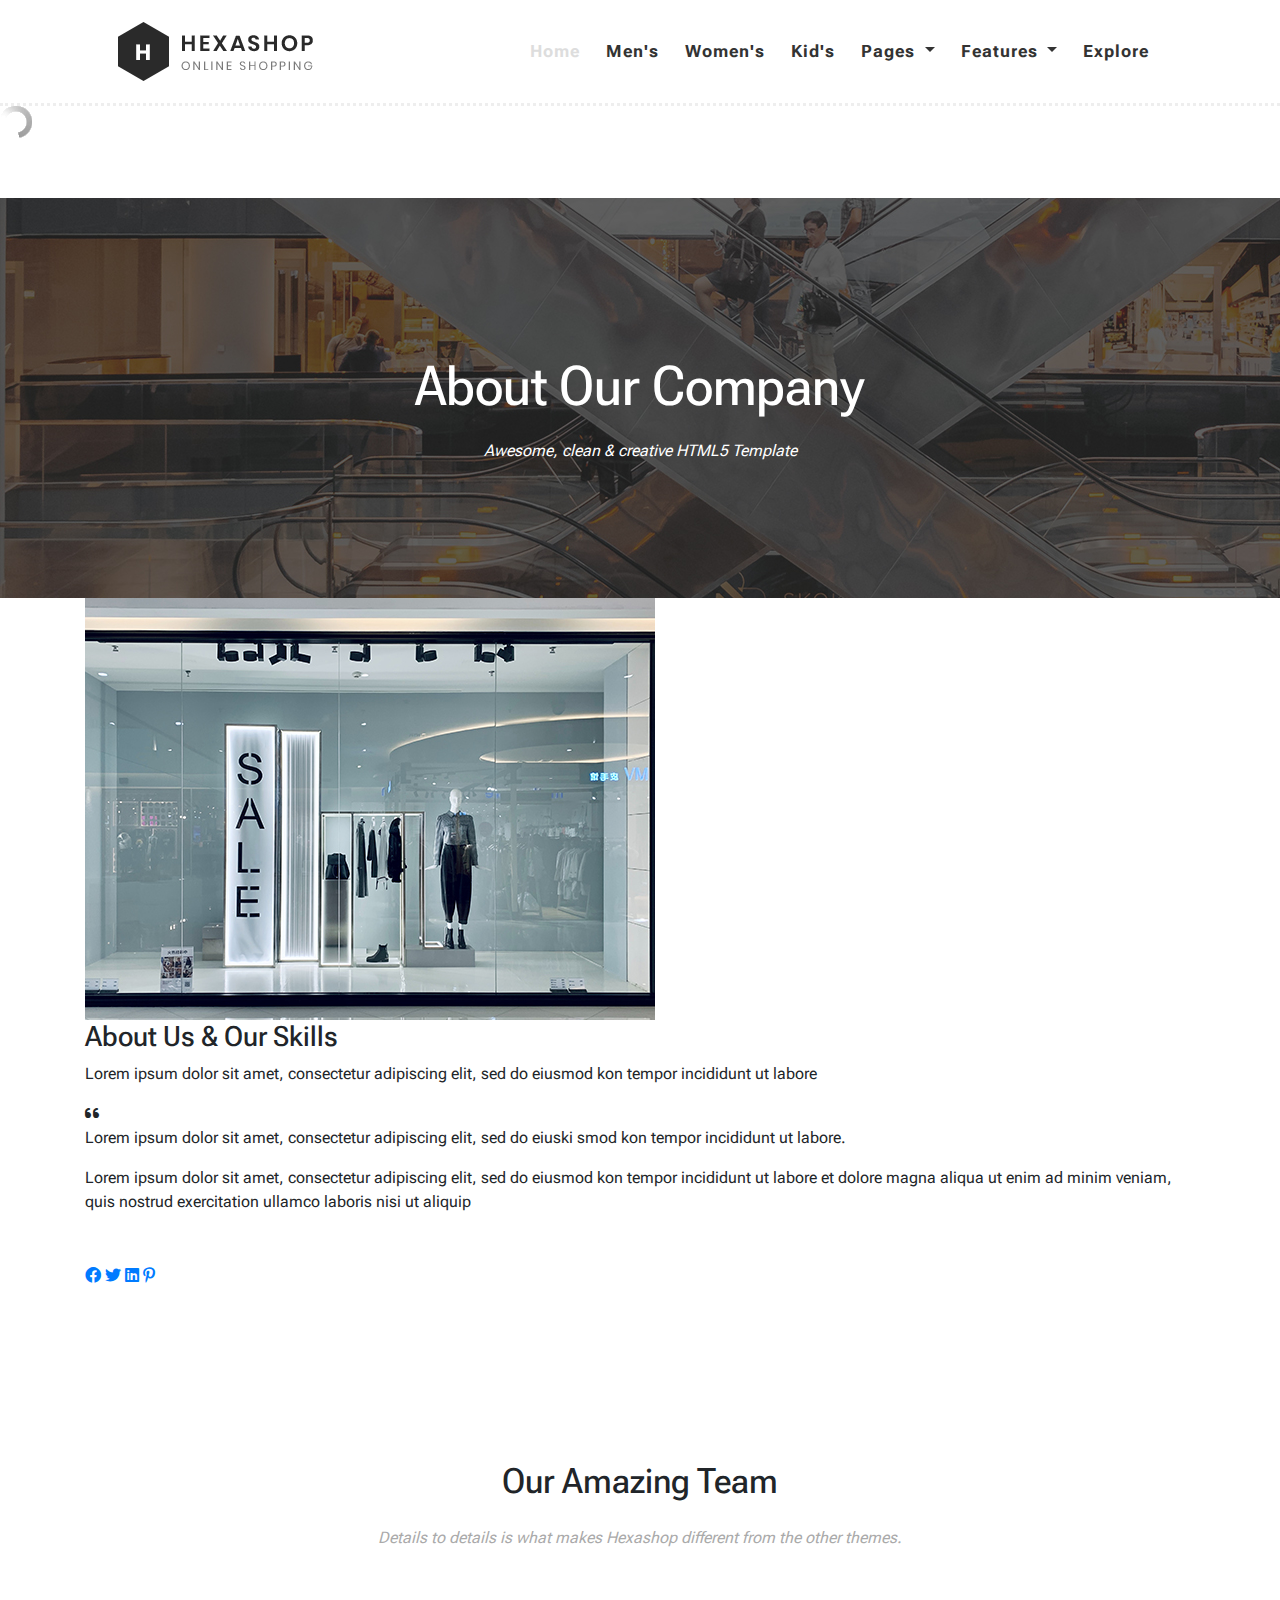
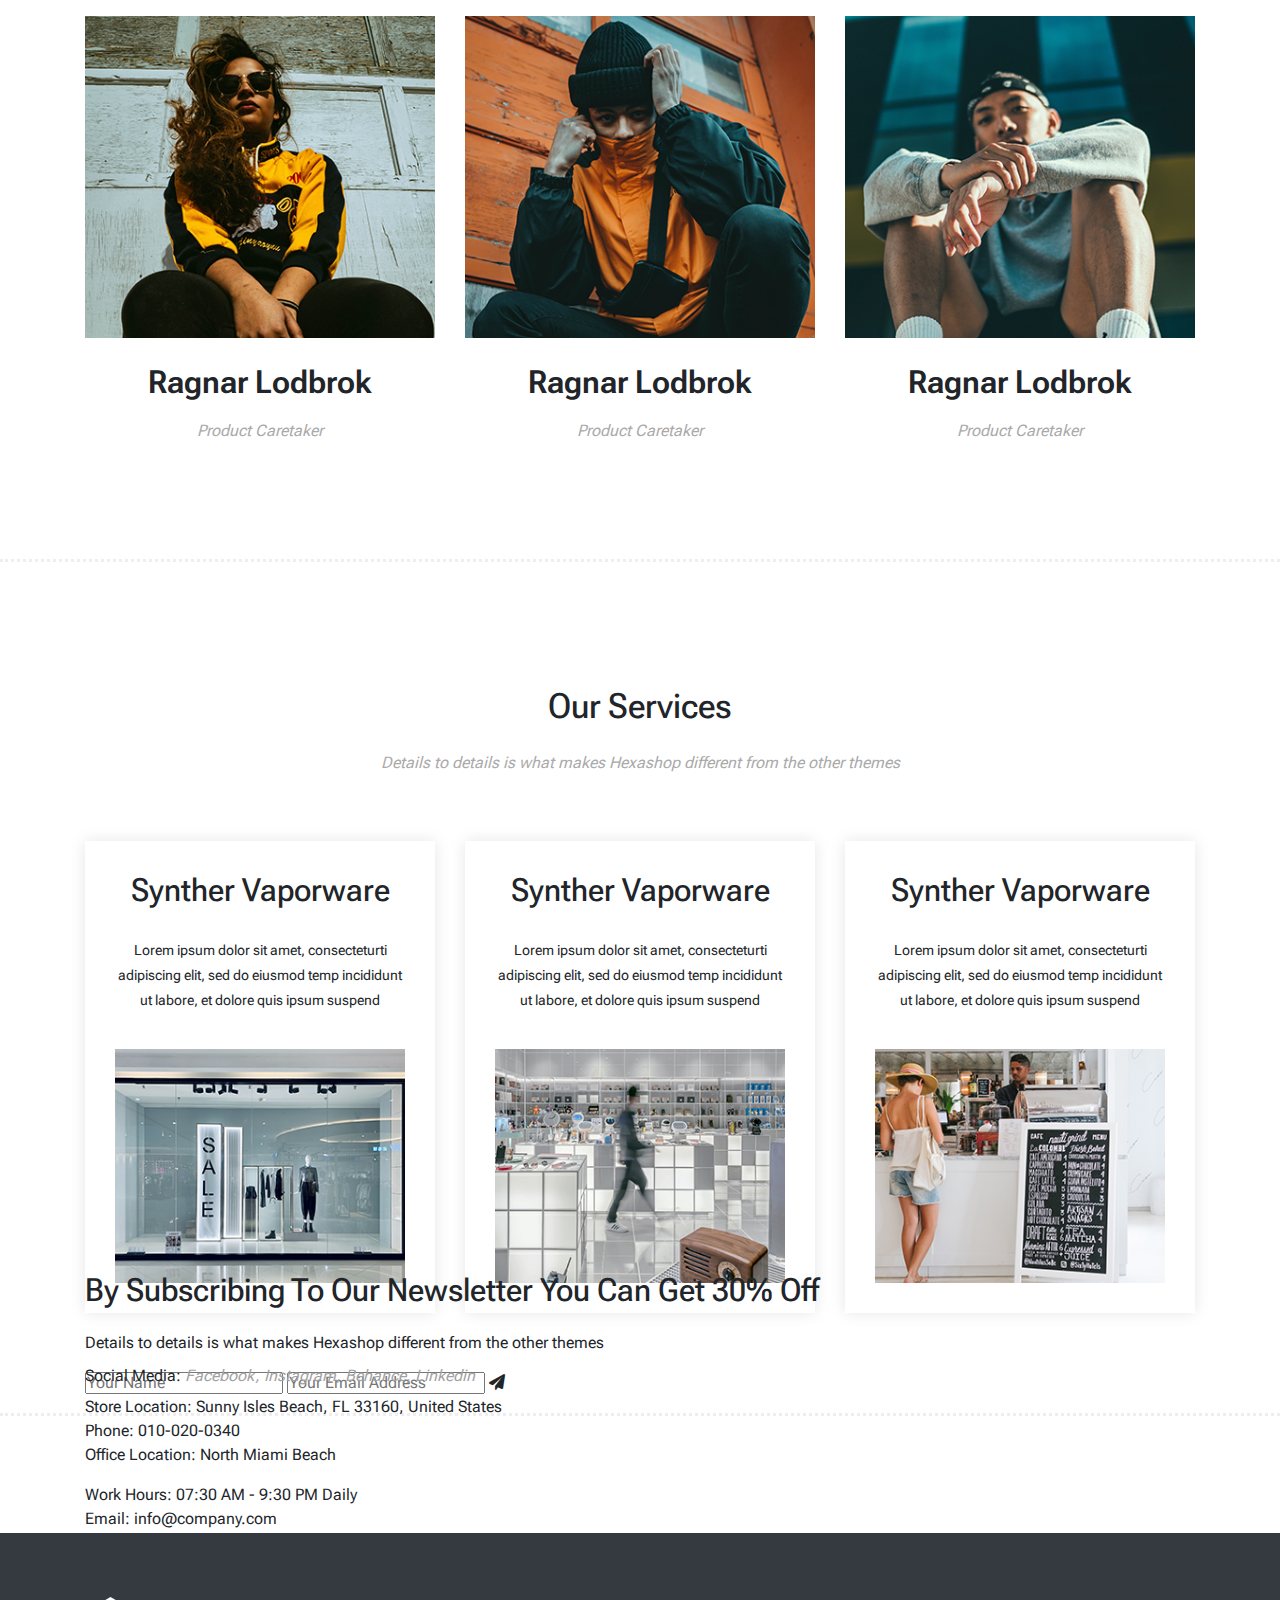
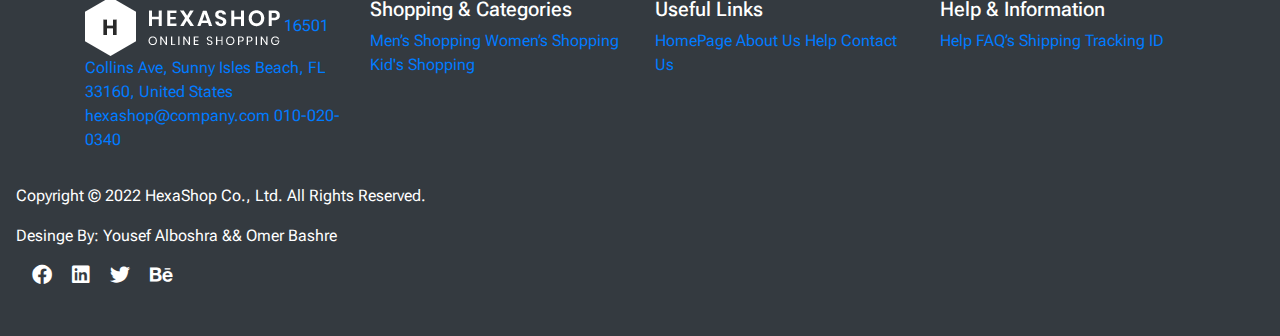
<file: about.html>
<!DOCTYPE html>
<html lang="en">
<head>
    <meta charset="UTF-8">
    <meta http-equiv="X-UA-Compatible" content="IE=edge">
    <meta name="viewport" content="width=device-width, initial-scale=1.0">
    <title>Hexashope-About Page</title>
    <link rel="stylesheet" type="text/css" href="css/font-awesome.min.css">
    <link rel="stylesheet" type="text/css" href="css/bootstrap.css">
    <link rel="stylesheet" type="text/css" href="css/index.css">
    <link rel="stylesheet" href="css/all.min.css">
    <link rel="stylesheet" href="css/Normalize.css">
    <link rel="stylesheet" href="css/about.css"> 
    <link rel="preconnect" href="https://fonts.googleapis.com">
    <link rel="preconnect" href="https://fonts.gstatic.com" crossorigin>
    <link href="https://fonts.googleapis.com/css2?family=Roboto+Flex:opsz,wght@8..144,100;8..144,200;8..144,300;8..144,400;8..144,500;8..144,600;8..144,700;8..144,800;8..144,900;8..144,1000&display=swap" rel="stylesheet">
    
</head>
<body>
    <!-- Start header page /  all code to header inside header.js file  -->

     <header></header>  

<!-- End header page /  please dont remove this header tag -->

  <!--  Start laoding page  -->
        <div class="ovrlayloading">
              <div class="loading-content">
                    <img src="images/loading.gif " alt=""/>
              </div>
        </div>
    <!--  End laoding page  -->
    
    <!-- start landding -->
    <div class="landding">
        <div class="text">
            <h1>About Our Company</h1>
            <p>Awesome, clean & creative HTML5 Template</p>
        </div>
    </div>
    <!-- end landding -->
    <!-- start about  -->
    <div class="about-us nav-down">
        <div class="container">
            <div class="image">
                <img src="images/about-left-image.jpg" alt="">
            </div>
            <div class="right">
                <h3>About Us & Our Skills</h3>
                <p class="one">Lorem ipsum dolor sit amet, consectetur adipiscing elit, sed do eiusmod kon tempor incididunt ut labore</p>
                <div class="quts">
                    <i class="fa fa-quote-left cot"></i>
                    <p class="two">Lorem ipsum dolor sit amet, consectetur adipiscing elit, sed do eiuski smod kon tempor incididunt ut labore.</p>
                </div>
                <p class="three">Lorem ipsum dolor sit amet, consectetur adipiscing elit, sed do eiusmod kon tempor incididunt ut labore et dolore magna aliqua ut enim ad minim veniam, quis nostrud exercitation ullamco laboris nisi ut aliquip</p>
                <div class="social">
                    <a href="#"><i class="fa-brands fa-facebook"></i></a>
                    <a href="#"><i class="fa-brands fa-twitter"></i></a>
                    <a href="#"><i class="fa-brands fa-linkedin"></i></a>
                    <a href="#"><i class="fa-brands fa-pinterest-p"></i></a>
                </div>
            </div>
        </div>
    </div>
    <!-- end about  -->
    <!-- satrt team  -->
    <div class="team">
        <h1 class="main-heading">Our Amazing Team</h1>
        <p>Details to details is what makes Hexashop different from the other themes.</p>
        <div class="container">
            <div class="boxes">
                <div class="box">
                    <div class="image">
                        <img src="images/team-member-01.jpg" alt="">
                        <div class="social">
                            <a href="#"><i class="fa-brands fa-facebook"></i></a>
                            <a href="#"><i class="fa-brands fa-twitter"></i></a>
                            <a href="#"><i class="fa-brands fa-linkedin"></i></a>
                            <a href="#"><i class="fa-brands fa-pinterest-p"></i></a>
                        </div>
                    </div>
                    <h2>Ragnar Lodbrok</h2>
                    <p>Product Caretaker</p>
                </div>
                <div class="box">
                    <div class="image">
                        <img src="images/team-member-02.jpg" alt="">
                        <div class="social">
                            <a href="#"><i class="fa-brands fa-facebook"></i></a>
                            <a href="#"><i class="fa-brands fa-twitter"></i></a>
                            <a href="#"><i class="fa-brands fa-linkedin"></i></a>
                            <a href="#"><i class="fa-brands fa-pinterest-p"></i></a>
                        </div>
                    </div>
                    <h2>Ragnar Lodbrok</h2>
                    <p>Product Caretaker</p>
                </div>
                <div class="box">
                    <div class="image">
                        <img src="images/team-member-03.jpg" alt="">
                        <div class="social">
                            <a href="#"><i class="fa-brands fa-facebook"></i></a>
                            <a href="#"><i class="fa-brands fa-twitter"></i></a>
                            <a href="#"><i class="fa-brands fa-linkedin"></i></a>
                            <a href="#"><i class="fa-brands fa-pinterest-p"></i></a>
                        </div>
                    </div>
                    <h2>Ragnar Lodbrok</h2>
                    <p>Product Caretaker</p>
                </div>
            </div>
        </div>
    </div>
    <!-- end team  -->
    <!-- start services -->
    <div class="services">
        <h1 class="main-heading">Our Services</h1>
        <p>Details to details is what makes Hexashop different from the other themes</p>
        <div class="container">
            <div class="boxes">
                <div class="box">
                    <h2>Synther Vaporware</h2>
                    <p>Lorem ipsum dolor sit amet, consecteturti adipiscing elit, sed do eiusmod temp incididunt ut labore, et dolore quis ipsum suspend</p>
                    <img src="images/service-01.jpg" alt="">
                </div>
                <div class="box">
                    <h2>Synther Vaporware</h2>
                    <p>Lorem ipsum dolor sit amet, consecteturti adipiscing elit, sed do eiusmod temp incididunt ut labore, et dolore quis ipsum suspend</p>
                    <img src="images/service-02.jpg" alt="">
                </div>
                <div class="box">
                    <h2>Synther Vaporware</h2>
                    <p>Lorem ipsum dolor sit amet, consecteturti adipiscing elit, sed do eiusmod temp incididunt ut labore, et dolore quis ipsum suspend</p>
                    <img src="images/service-03.jpg" alt="">
                </div>
            </div>
        </div>
    </div>
    <!-- end services -->
    <!-- start contact  -->
    <div class="contact-us">
        <div class="container">
            <div class="left">
                <h1>By Subscribing To Our Newsletter You Can Get 30% Off</h1>
                <p>Details to details is what makes Hexashop different from the other themes</p>
                <div class="form">
                    <input type="text" placeholder="Your Name">
                    <input type="email" placeholder="Your Email Address">
                    <span><i class="fa fa-paper-plane"></i></span>
                </div>
            </div>
            <div class="right">
                <ul>
                    <li>Store Location: <span>Sunny Isles Beach, FL 33160, United States</span></li>
                    <li>Phone: <span>010-020-0340</span></li>
                    <li>Office Location: <span>North Miami Beach</span></li>
                </ul>
                <ul>
                    <li>Work Hours: <span>07:30 AM - 9:30 PM Daily</span></li>
                    <li>Email: <span>info@company.com</span></li>
                    <li class="social">Social Media: <span>Facebook, Instagram, Behance, Linkedin</span></li>
                </ul>
            </div>
        </div>
    </div>
    <!-- end contact  -->

    <!--  Start Footer Section  -->
  <footer class="bg-dark w-100 py-5 text-left text-white">
        
  </footer>
  <!--  End Footer Section  -->
</body>
<script type="text/javascript" src="js/jquery-3.6.0.min.js"></script>
<script type="text/javascript" src="js/header.js"></script>
<script type="text/javascript" src="js/footer.js"></script>
<script type="text/javascript" src="js/index.js"></script>
</html>
</file>
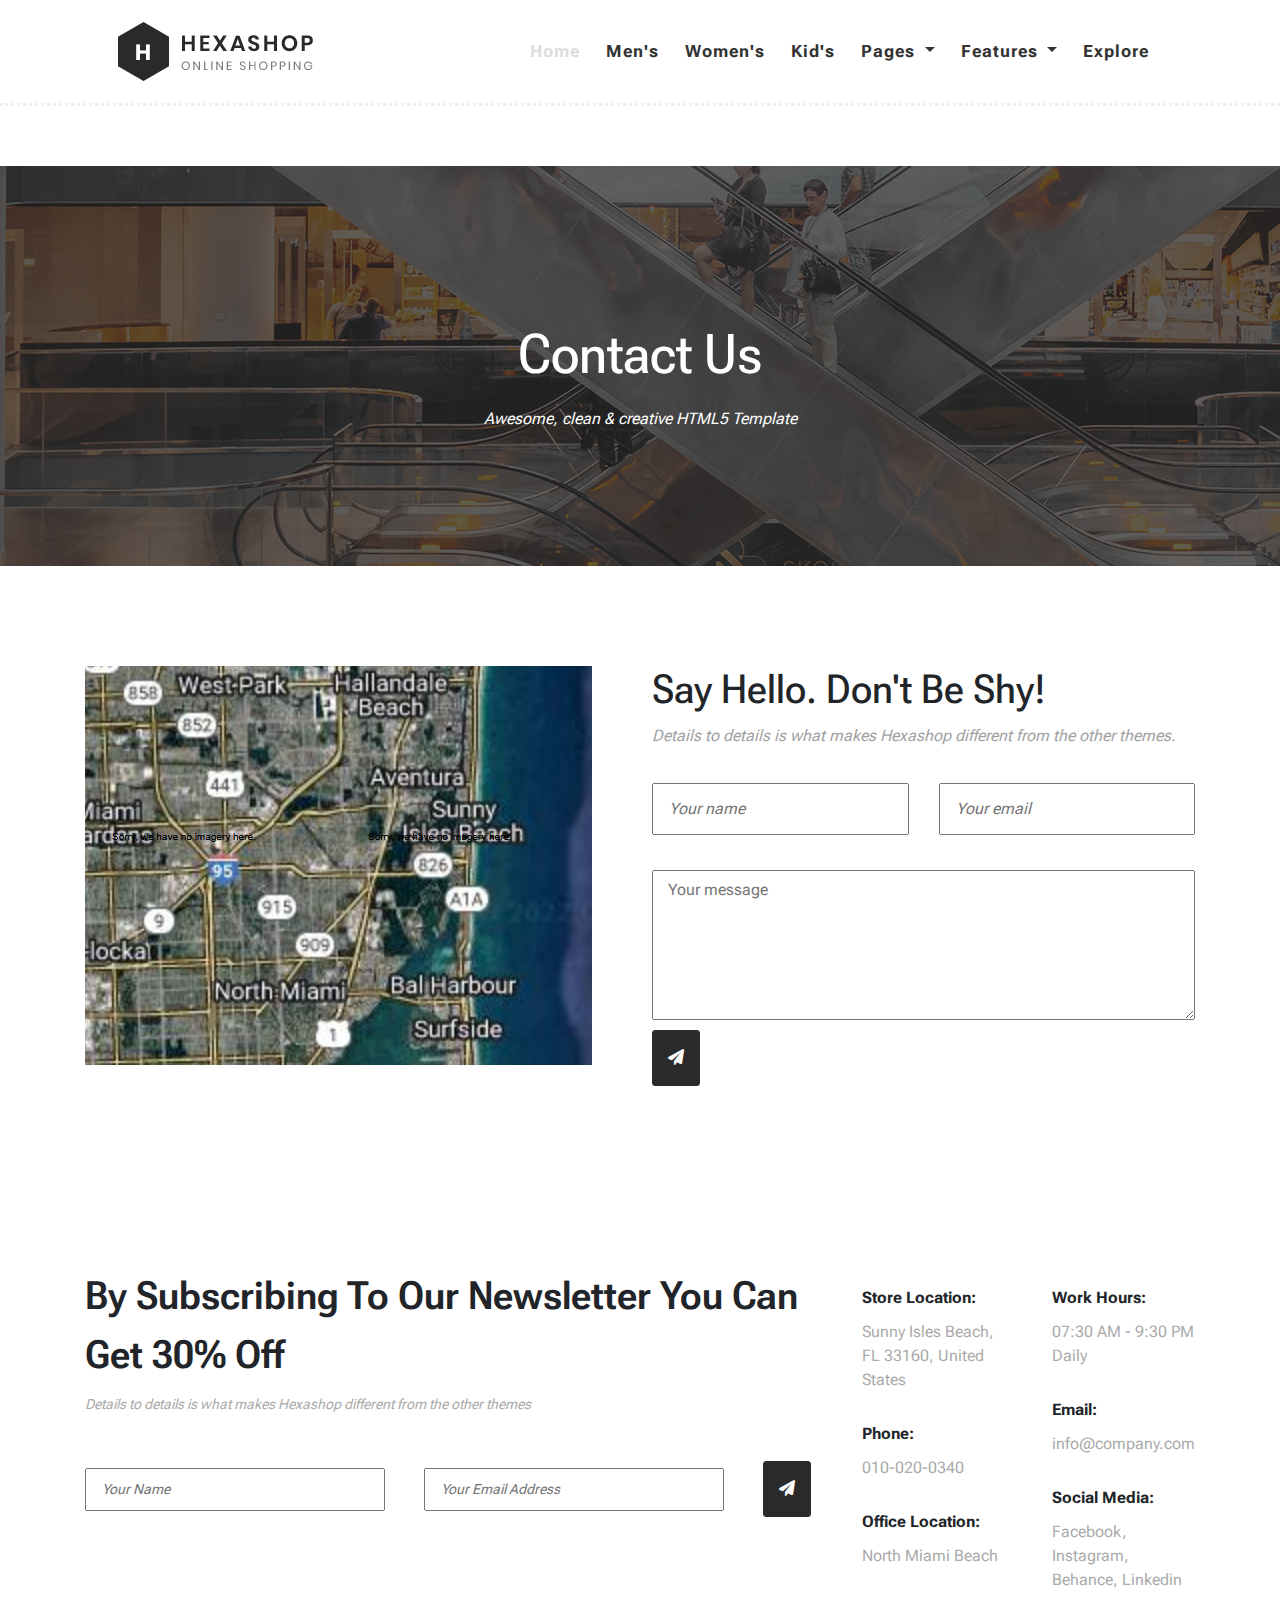
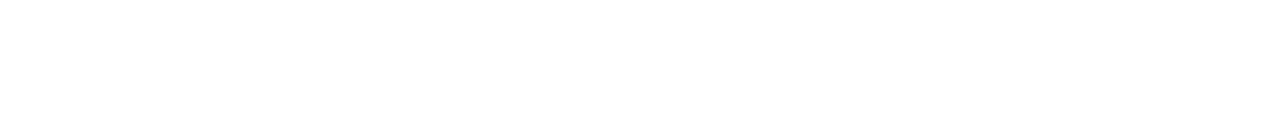
<file: contact.html>
<!DOCTYPE html>
<html lang="en">
<head>
    <meta charset="UTF-8">
    <meta http-equiv="X-UA-Compatible" content="IE=edge">
    <meta name="viewport" content="width=device-width, initial-scale=1.0">
    <title>Hexashope-Contact Page</title>
    <link rel="stylesheet" type="text/css" href="css/font-awesome.min.css">
    <link rel="stylesheet" type="text/css" href="css/bootstrap.css">
    <link rel="stylesheet" type="text/css" href="css/index.css">
    <link rel="stylesheet" href="css/all.min.css">
    <link rel="stylesheet" href="css/Normalize.css">
    <link rel="stylesheet" href="css/contact.css">
    <link rel="preconnect" href="https://fonts.googleapis.com">
    <link rel="preconnect" href="https://fonts.gstatic.com" crossorigin>
    <link href="https://fonts.googleapis.com/css2?family=Roboto+Flex:opsz,wght@8..144,100;8..144,200;8..144,300;8..144,400;8..144,500;8..144,600;8..144,700;8..144,800;8..144,900;8..144,1000&display=swap" rel="stylesheet">
</head>
<body>

<!-- Start header page /  all code to header inside header.js file 	-->

	 <header></header>  

<!-- End header page /  please dont remove this header tag -->

        <!-- start landding -->
        <div class="landding">
            <div class="text">
                <h1>Contact Us</h1>
                <p>Awesome, clean & creative HTML5 Template</p>
            </div>
        </div>
        <!-- end landding -->
        <!-- start infor -->
        <div class="infor">
            <div class="container">
                <div class="boxes">
                    <div class="left">
                        <img src="images/location.PNG" alt="">
                    </div>
                    <div class="right">
                        <div class="text">
                            <h1>Say Hello. Don't Be Shy!</h1>
                            <p>Details to details is what makes Hexashop different from the other themes.</p>
                        </div>
                        <div class="inputs">
                            <input type="text" placeholder="Your name">
                            <input type="email" placeholder="Your email">
                        </div>
                        <textarea placeholder="Your message"></textarea>
                        <span class="send"><i class="fa fa-paper-plane"></i></span>
                    </div>
                </div>
            </div>
        </div>
        <!-- end infor -->
        <!-- start contact  -->
    <div class="contact">
        <div class="container">
            <div class="left">
                <h1>By Subscribing To Our Newsletter You Can Get 30% Off</h1>
                <p>Details to details is what makes Hexashop different from the other themes</p>
                <div class="form">
                    <input type="text" placeholder="Your Name">
                    <input type="email" placeholder="Your Email Address">
                    <span><i class="fa fa-paper-plane"></i></span>
                </div>
            </div>
            <div class="right">
                <ul>
                    <li>Store Location: <span>Sunny Isles Beach, FL 33160, United States</span></li>
                    <li>Phone: <span>010-020-0340</span></li>
                    <li>Office Location: <span>North Miami Beach</span></li>
                </ul>
                <ul>
                    <li>Work Hours: <span>07:30 AM - 9:30 PM Daily</span></li>
                    <li>Email: <span>info@company.com</span></li>
                    <li>Social Media: <span>Facebook, Instagram, Behance, Linkedin</span></li>
                </ul>
            </div>
        </div>
    </div>
    <!-- end contact  -->
</body>
<script type="text/javascript" src="js/jquery-3.6.0.min.js"></script>
<script type="text/javascript" src="js/header.js"></script>
<script type="text/javascript" src="js/index.js"></script>
</html>
</file>
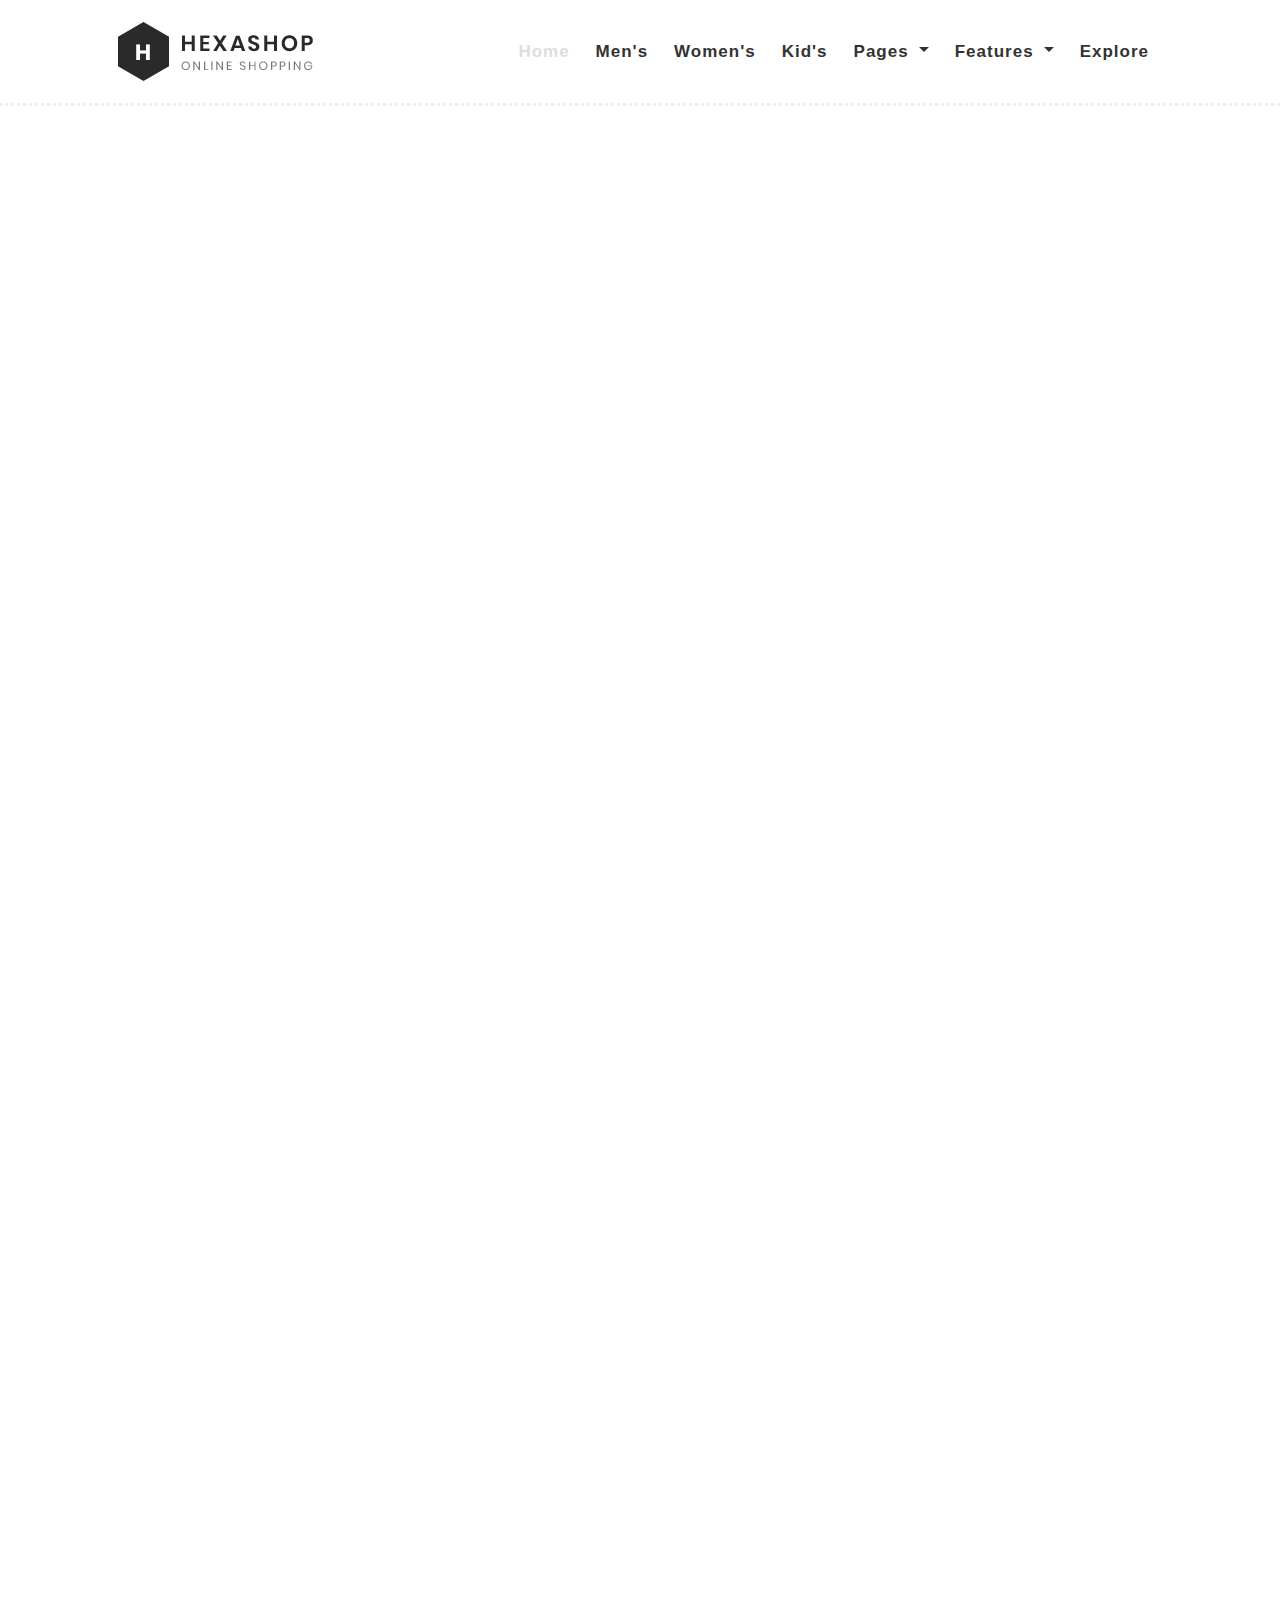
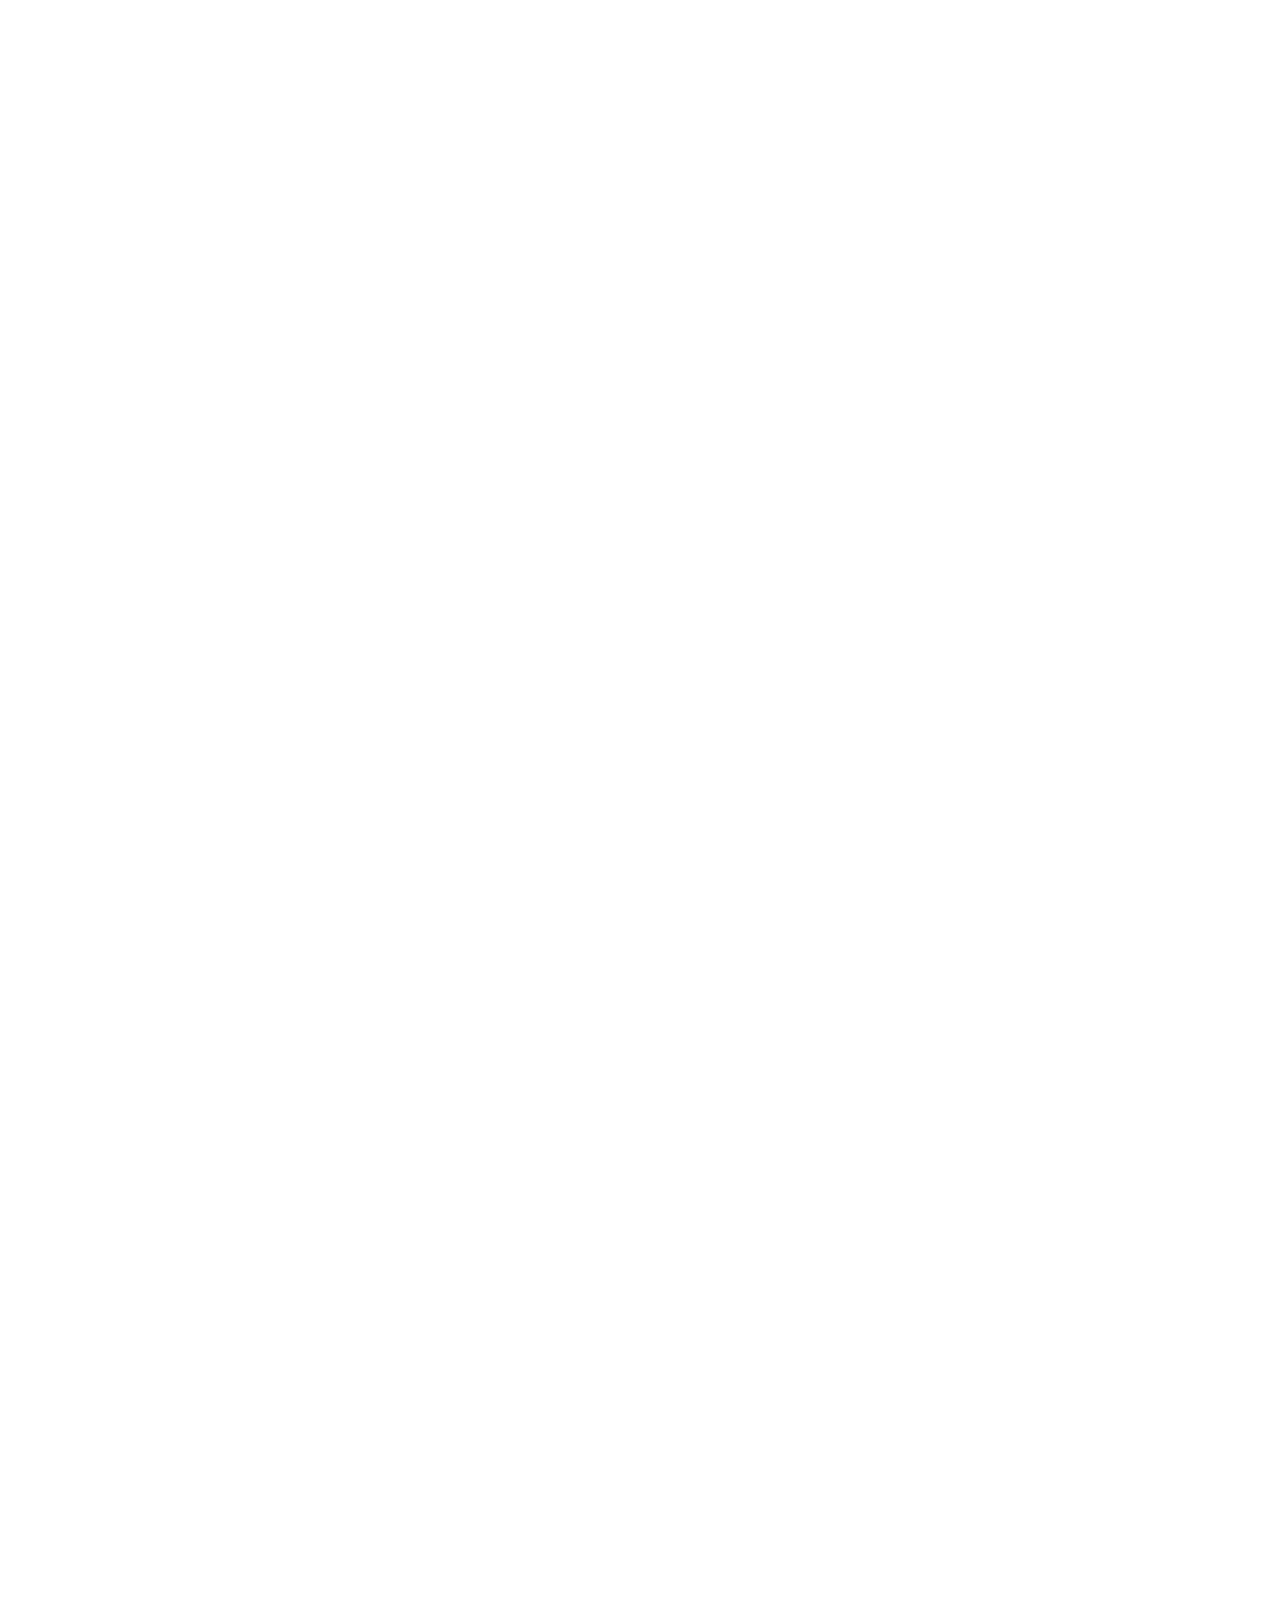
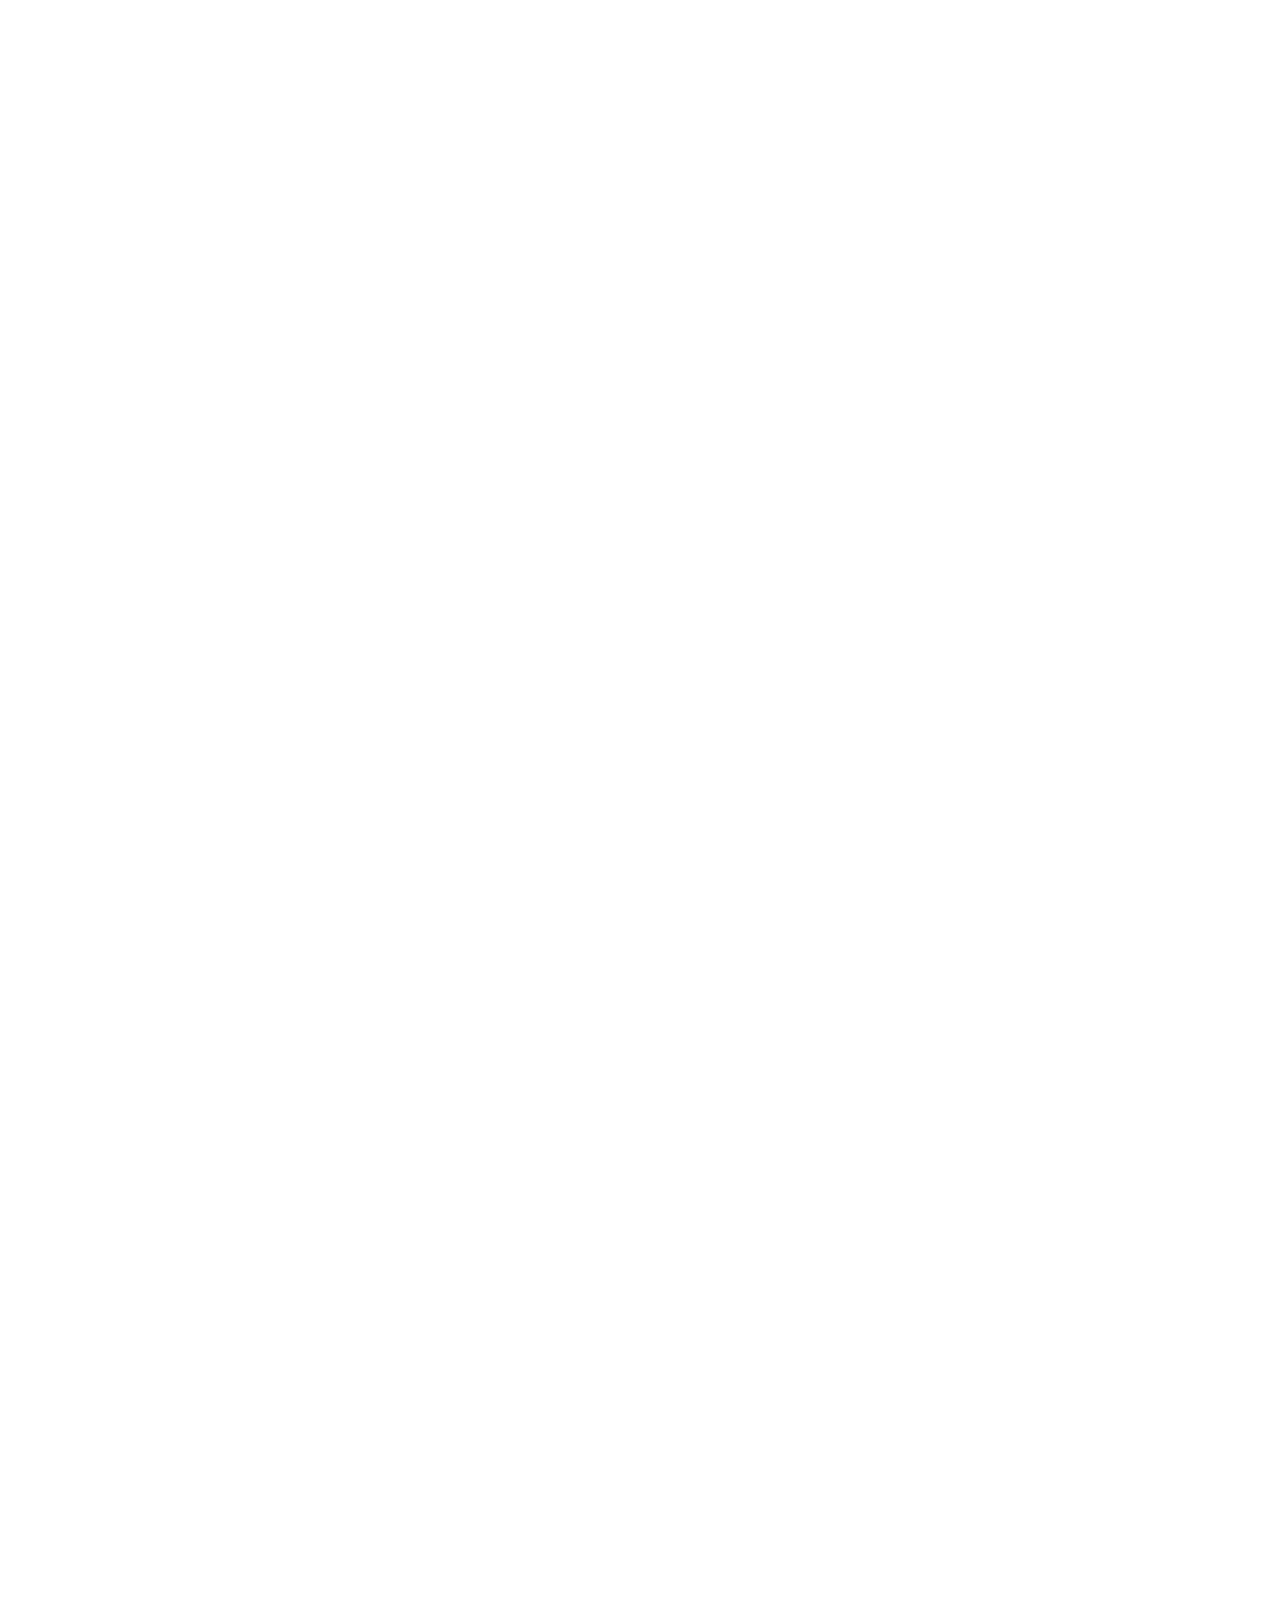
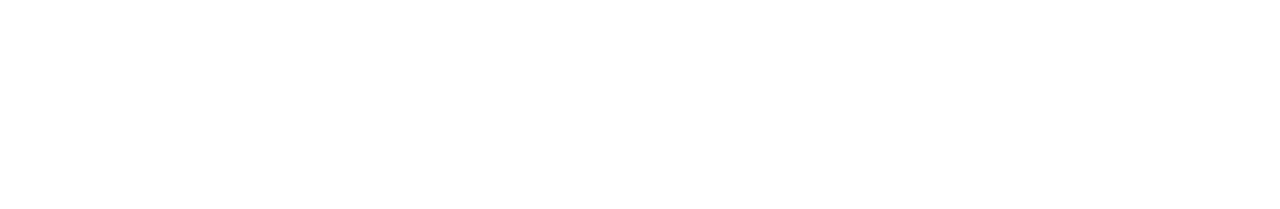
<file: products.html>
<!DOCTYPE html>
<html lang="en">
<head>
	    <meta charset="UTF-8">
	    <meta http-equiv="X-UA-Compatible" content="IE=edge">
	    <meta name="viewport" content="width=device-width, initial-scale=1.0">
	    <title>Hexashop E-commerce-Product page </title>
	    <link rel="stylesheet" type="text/css" href="css/index.css">
	    <link rel="stylesheet" type="text/css" href="css/font-awesome.min.css">
	    <link rel="stylesheet" type="text/css" href="css/bootstrap.css">
</head>
<body>
<!-- Start header page /  all code to header inside header.js file 	-->
	 <header></header>  
 <!-- End 	header page /  please dont remove the header tag -->

</body>
<script type="text/javascript" src="js/jquery-3.6.0.min.js"></script>
<script type="text/javascript" src="js/header.js"></script>
<script type="text/javascript" src="js/index.js"></script>
</html>
</file>
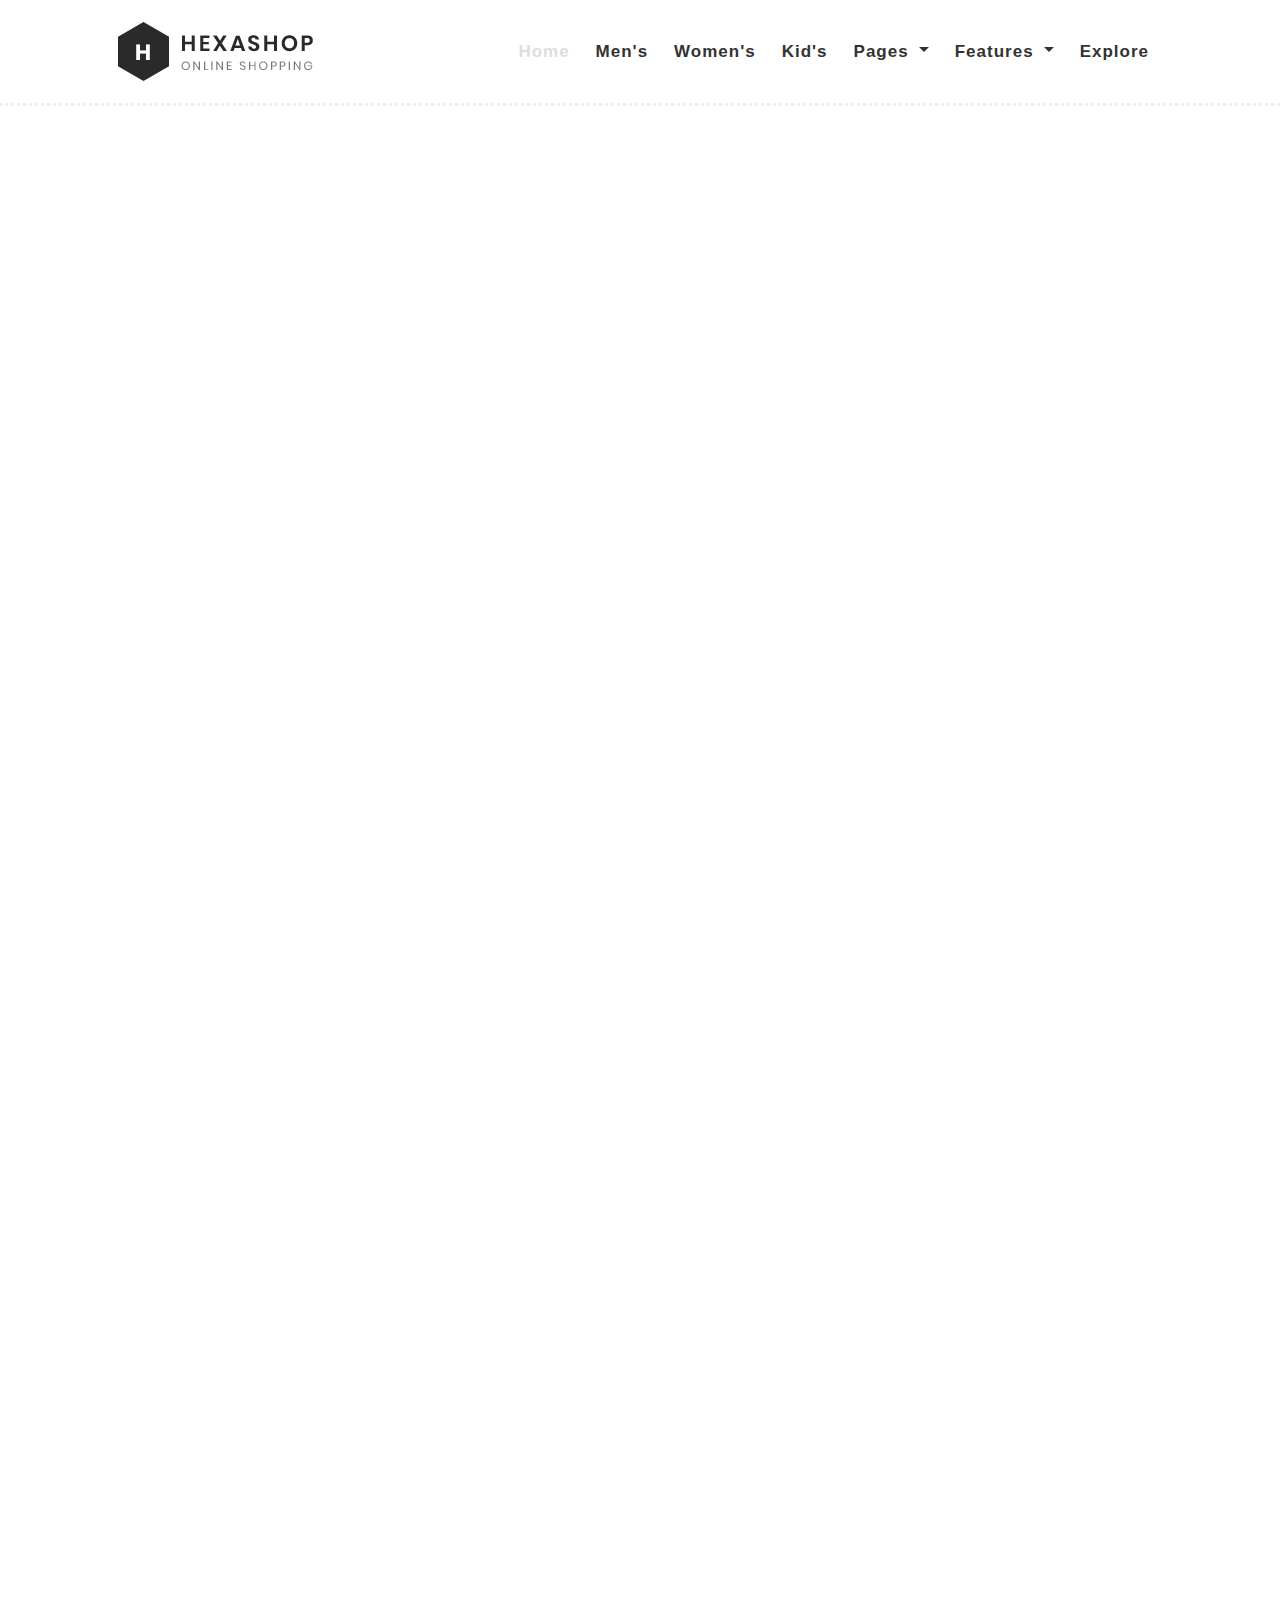
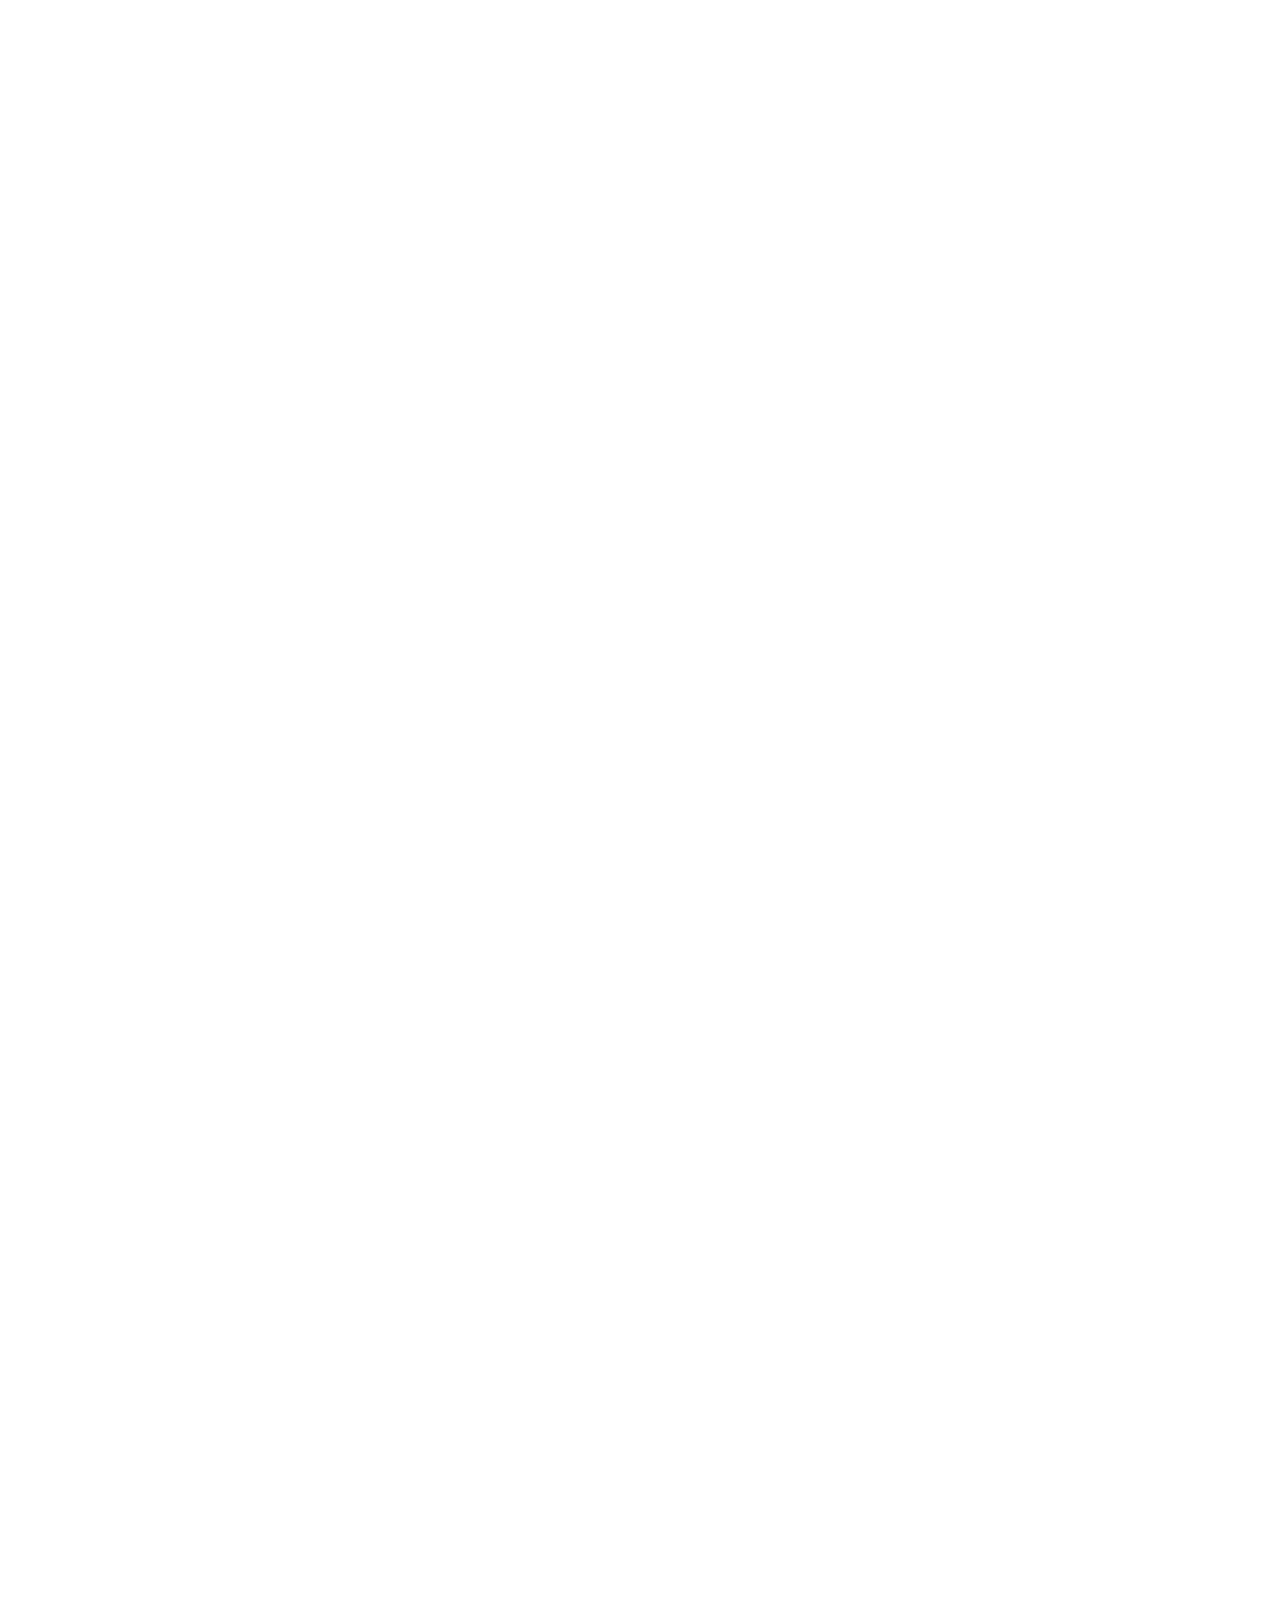
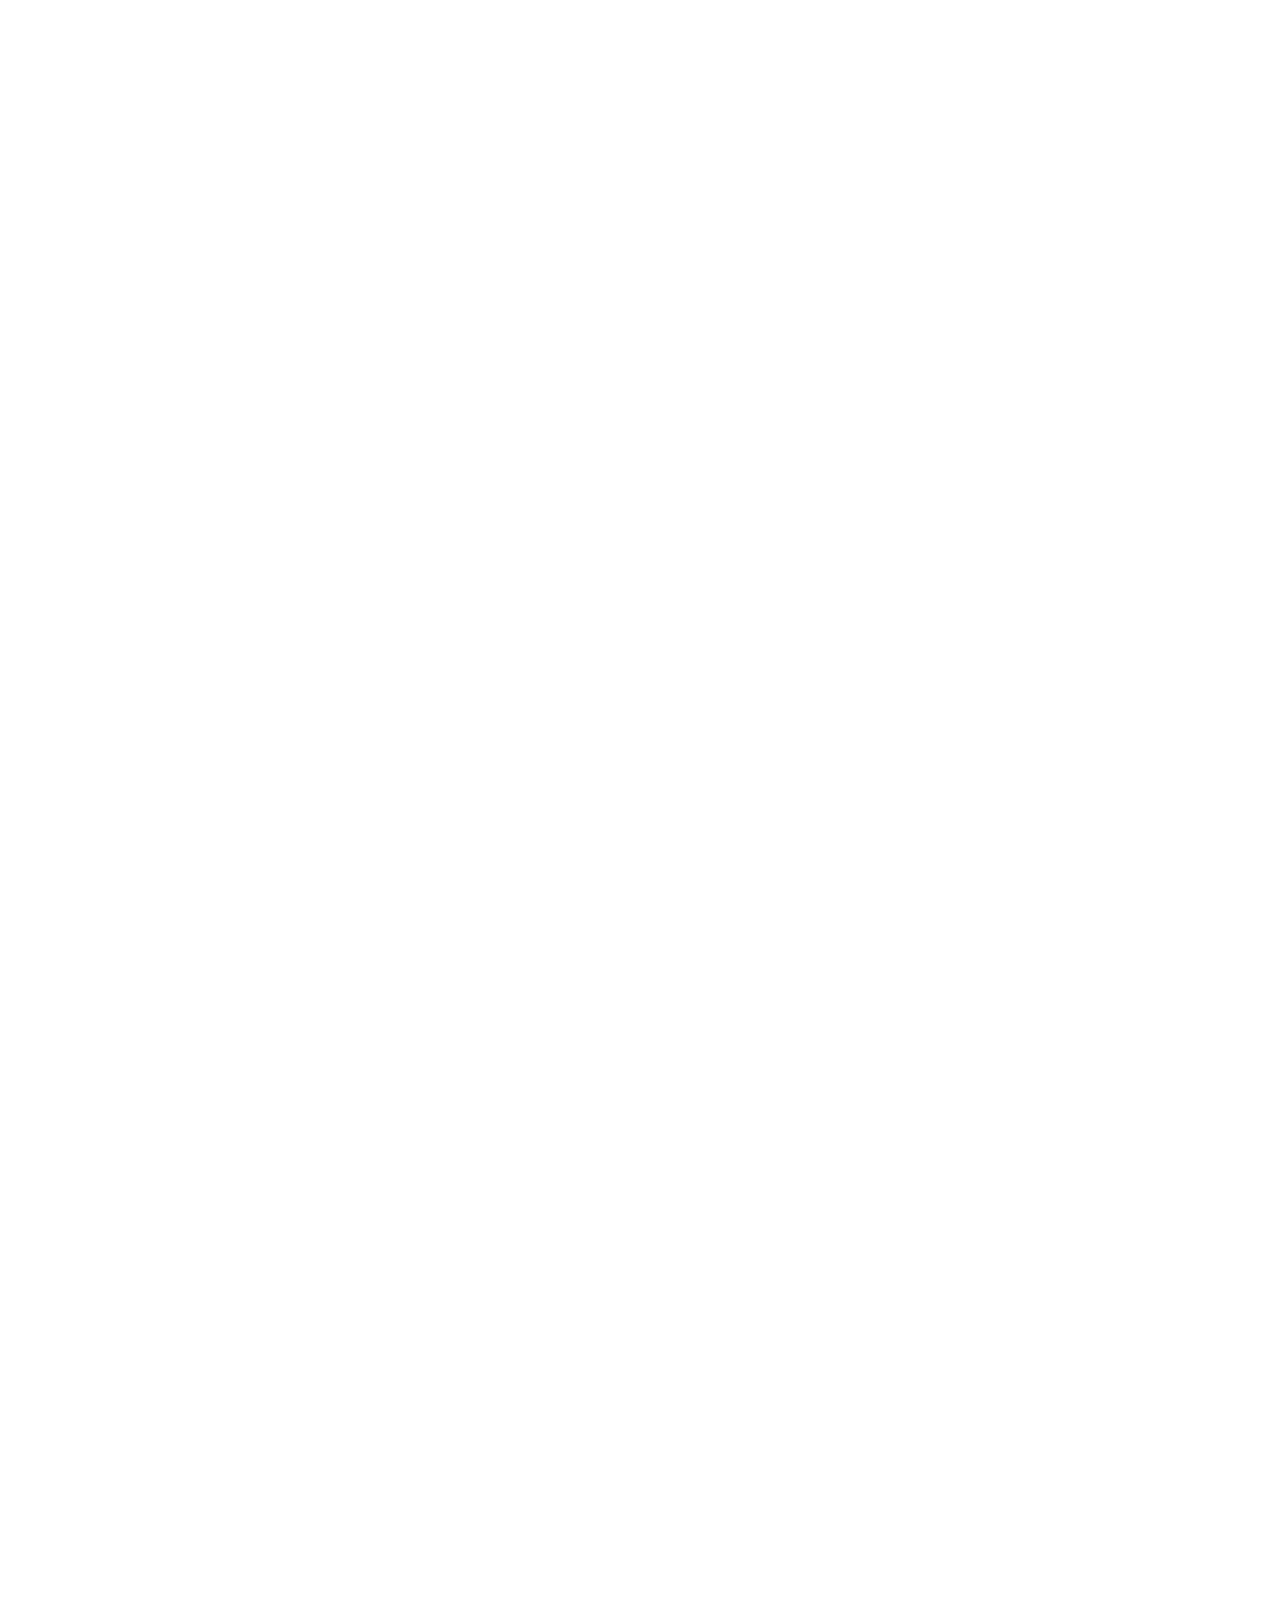
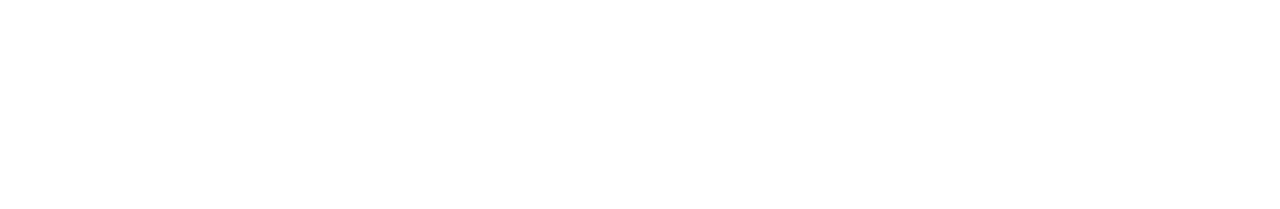
<file: single-product.html>
<!DOCTYPE html>
<html lang="en">
<head>
	    <meta charset="UTF-8">
	    <meta http-equiv="X-UA-Compatible" content="IE=edge">
	    <meta name="viewport" content="width=device-width, initial-scale=1.0">
	    <title>Hexashop E-commerce-PeoductDetailse page </title>
	    <link rel="stylesheet" type="text/css" href="css/index.css">
	    <link rel="stylesheet" type="text/css" href="css/font-awesome.min.css">
	    <link rel="stylesheet" type="text/css" href="css/bootstrap.css">
</head>
<body>
<!-- Start header page /  all code to header inside header.js file 	-->
	 <header></header>  
<!-- End 	header page /  please dont remove the header tag -->

</body>
<script type="text/javascript" src="js/jquery-3.6.0.min.js"></script>
<script type="text/javascript" src="js/header.js"></script>
<script type="text/javascript" src="js/index.js"></script>
</html>
</file>
<file: css/index.css>
*{
	margin: 0;
	padding: 0;
	box-sizing: border-box;
}

body{
  scroll-behavior: smooth;
  user-select: none;
  overflow-x: hidden;
  height: 5000px;
}
/***************************************** Style for Header Section  ****************************************/


header{
	border-bottom: 3px dotted #EEE;
}
.navbar{
	margin:9px 102px;

}
div.collapse {
	display: flex;
	justify-content:right;
}
div.collapse ul li{
  margin: 5px;
  font-size: 17px;
  font-weight:700;
  color: #333;
  letter-spacing: 1px;
  transition: 0.3s;
  cursor: pointer;
}
div.collapse ul li.active {
	color:#DDD;
}
div.collapse ul li:hover {
	color:#DDD;
}
.dropdown{
	position: relative;
}
 div.drop-page  ul,
 div.drop-Features ul,
 .navsmall ul
  {
    width: 200px;
    margin: 20px auto;
    list-style: none;
    height: 170px;
    background: #EEE;
    box-shadow: 0 2px 28px 0 rgb(0 0 0 / 6%);
    overflow: hidden;
    position: absolute;
    left: 50%;
    top:9%;
    transform: translateX(265px);
    transition: all 0.3s ease 0s;
    display: none;
    z-index: 99;
    
}
  div.drop-page  ul li,
  div.drop-Features ul li,
  .navsmall ul li
  {
    cursor: pointer;
    padding-left:20px;
    height: 45px;
    line-height: 40px;
    transition: all 0.3s ease 0s;
    font-size: 13px;
    font-weight: 400;
    border-bottom: 1px solid #ddd;
}

   div.drop-page ul li:hover,
   div.drop-Features ul li:hover{
   background: #FFF;
   padding-left:10px; 

}
div.drop-Features ul{
    left: 50%;
    top:9%;
    transform: translateX(365px);
    display:none;
   
}

.openmnue{
    flex-direction: column;
    width: 80px;
    height: 40px;
    display: flex;
    cursor: pointer;
    transition: 0.3s;
    display:none;
}
.openmnue span{
display: block;
margin: 3px auto;
 width: 40%;
 height:3px;
 background: #000;
 text-align: right;
}
.openmnue span.min-width{
	width: 60%;
}
.closemnue{
  width: 40px;
  cursor: pointer;
  transition: 0.3s;
  position: absolute;
  left: 83%;
  top: 11%;
  display: none;

}
.navsmall {
position: relative;
}

.navsmall .small {
 margin-top: 207px;
 transform: translate(-50%,-50%);
 width: 90%;
 height:auto;
 display: none;
 transition: all 0.3s;
}
.navsmall .small li{
 text-align: center;
 font-size: 15px;
  font-weight:700;
  color: #333;
  letter-spacing: 1px;
 transition: all 0.3s;
 padding: 10px;
 height: auto;
}
.navsmall .small li:hover{
opacity: 0.6;
background: #DDD;
}
 
 .navsmall .small li.openPagedrop:hover,
 .navsmall .small li.openfeaturesdrop:hover{
    opacity:1;
    background: none;
 }
 .navsmall .small li.openPagedrop div li,
 .navsmall .small li.openfeaturesdrop div li{
  width: 100%;
  font-size: 12px;
  border-bottom: none;
  border-top: 1px solid #DDD;
 }
 .navsmall .small li.openPagedrop div li:hover,
 .navsmall .small li.openfeaturesdrop div li:hover{
    opacity: 0.6;
    background: #DDD;

 }
 
@media (max-width:1200px) {
  header{
    background: #fff;
    position: absolute;
   top: 0;
   width: 100%;
   border-bottom: 3px dotted #DDD;
   height:102px;
 }
 .navbar{
  
    margin: 12px 50px;
   
   }
.openmnue{
    display: none;
   }
   .closemnue{
    display: none;
  }
  div.drop-Features ul{
    left: 50%;
    top:50px;
    transform: translateX(280px);
    display:none;
   
    }
    div.drop-page ul{
    left: 50%;
    top:50px;
    transform: translateX(170px);
    display:none;
   
    }
 }

@media (max-width:  992px) { 
  header{
   background: #EEE;
   position: absolute;
   top: 0;
   width: 100%;
   border-bottom: 3px dotted #DDD;
   height:102px;
}
  .openmnue{
    display: block;
   }
   .closemnue{
    left:88%;
    display: none;
  }
  .navbar{
  
    margin: 10px 90px;
   
   }
   .navsmall .small {
    margin-top: 210px;
   }
 }

@media  (max-width: 768px) { 
      
  header{
   background: #EEE;
   position: absolute;
   top: 0;
   width: 100%;
   border-bottom: 3px dotted #DDD;
   height:102px;
}
    .navbar{
  
    margin: 12px 90px;
   
   }
   .openmnue{
    display: block;
   }
   .navsmall ul {
  margin-top: 140px;
  } 
  .closemnue{
    display: none;
    left: 85%;
  }
}

@media (max-width: 576px)  { 
	header{
	 background: #EEE;
	 position: absolute;
	 top: 0;
	 width: 100%;
	 border-bottom: 3px dotted #DDD;
	 height:102px;
}
    .navbar{
	
    margin: 12px 22px;
   
   }
   .openmnue{
   	display: block;
   }
   .navsmall ul {
  margin-top: 140px;
  }
.closemnue{
  display: none;
    left: 83%;
  }
}

/***************************************** Style for  Main Section  ****************************************/
section.dotted{
  padding-bottom: 5%;
  border-bottom: 4px dotted #EEE;
}
section.min{
  border-bottom: 4px dotted #EEE;
}
div.photo{
  width: 100%;
  height: 100%;
  position: relative;
  overflow: hidden;
}
div.photo img{
  width: 100%;
  height: 100%;
}
div.info{
    position: absolute;
    top: 50%;
    left: 50%;
    transform: translate(-50%, -50%);
    width: 70%;
}

div.info h2{
    font-size: 52px;
    font-weight: 700;
    color: #FFF;
}

div.info p{
 font-size:19px;
 font-style: italic;
color: #FFF;
}
div.info .bttn,
.img .imgOverlay span{
  display: flex;
  justify-content: center;
  align-items: center;
  border: 1px solid #fff;
  width: 150px;
  height: 50px;
  padding: 10px;
  line-height: 50px;
  color: #FFF;
  font-size:13px;
   font-weight: 500;
  transition: all 0.3s;
}
div.info .bttn:hover,
.img .imgOverlay span:hover{
      background: #FFF;
      color: #333;
}

.img{
  width: 100%;
 
  position: relative;
  transition: all 0.3s;
}
.img img{
   width:100%;
   display: block;
   transition: all 0.3s;
  }
  .img .imgDice,
   .img .imgOverlay{
    text-align: center;
    position: absolute;
    top: 50%;
    left: 45%;
    transform: translate(-50%, -50%);
    width: 70%;
  }
  .img .imgDice h4 ,
  .img .imgOverlay h4{
   color: #FFF;
   font-size:24px;
   font-weight: 800;

  }
  .img .imgDice span{
    display: block;
    color: #FFF;
    font-style: italic;
    font-size: 19px;
     font-weight: 500;
  }

 .img .imgOverlay{
  text-align: center;
  width: 90%;
  background: #333;
  color: #FFF;
  top: 50%;
  left: 50%;
  height: 90%;
  padding: 40px;
  display: none;
  opacity: 0.9;
 }
 .img .imgOverlay p{
       width: 100%;
       line-height: 1.5;
  }

.img .imgOverlay span{
  position: absolute;
  left: 27%;
}
.img:hover .imgOverlay{
 display: block;
}

/* Extra small devices (portrait phones, less than 576px)*/
@media (max-width: 575.98px) {
  
      div.photo{ 
     
       margin-top: 120px;
       margin-right: 30px;
       height:75%;
   }
   div.info{
     text-align: center;
     margin-top: 60px;
   }
   div.info p{
         width: 300px;
         padding-left: 50px;

   }
   div.info .bttn{
       margin: 30px auto;
       width: 120;
       height: 45px;
   }
   .img .imgOverlay h4{
       margin-top: 65px;
       margin-bottom: 20px;
   }
   .img .imgOverlay p{
          margin: 20px auto;
          font-size: 12px;
          line-height: 1.5;
 
   }
    .img .imgOverlay span{
      left: 30%;
    }
}

/* Small devices (landscape phones, 576px and up)*/
@media (min-width: 576px) and (max-width: 767.98px) {
   div.photo{ 
     width: 150%;
       margin-top: 100px;
       margin-right: 30px;
       height:85%;
       
   }
   div.info{
     text-align: center;
     margin-top: 10px;
   }
   div.info h2{
      width: 70%;
     margin:-10px 150px ;
   }
    div.info p{
     font-size: 18px;
      width:100%;
      margin:-10px 100px ;
   }
   div.info .bttn{
        margin:-20px 200px ;
   }
   .img{
    width: 150%;
   }
   .img .imgOverlay h4{
       margin-top: 90px;
       margin-bottom: 30px;
   }
   .img .imgOverlay p{
          margin: 20px auto;
          font-size: 20px;
          line-height: 1.5;
 
   }
    .img .imgOverlay span{
      left: 40%;
    }
}

 /*Medium devices (tablets, 768px and up)*/
@media (min-width: 768px) and (max-width: 991.98px) { 
       div.photo{ 
        margin-top: 85px;
        width: 107.5%
      
   }  
   .img{
      
      width: 107.5%;
   }
   .Section{
      margin-top: 100px;
   } 
     div.info{
      margin-top: 83px;
     }
    
    div.info p{
    
      margin-bottom: -15px;
   }
   .img .imgOverlay h4{
       margin-top: 90px;
       margin-bottom: 30px;
   }
   .img .imgOverlay p{
          margin: 20px auto;
          font-size: 20px;
          line-height: 1.5;
 
   }
    .img .imgOverlay span{
      left: 40%;
    }
 }

 /*Large devices (desktops, 992px and up)*/
@media (min-width: 992px) and (max-width: 1199.98px) {
     div.photo{
    
       margin-top: 100px;
       height: 80%;
       
   }
   .img,.Section{ 
    margin-top:87px;
   }
   div.info{
    
     margin-top: 50px;
   }
    .img .imgOverlay{
      opacity: 1;
      padding: 20px;
    }
     .img .imgOverlay h4{
      margin-top: -10px;
     }
   .img .imgOverlay p{
       font-size: 12px;
  }
   .img .imgOverlay span{
         width:120px ;
         height:40px ;
         font-size: 12px;
   }
}

/* Extra large devices (large desktops, 1200px and up)
*/
@media (min-width: 1200px) { 
div.photo{
    
       margin-top: 10px;
       height: 97%;
       
   }
   div.info{
    
     margin-top: 52px;
   }
    .img .imgOverlay{
      opacity: 1;
    }
     .img .imgOverlay h4{
      
     }
   .img .imgOverlay p{
       font-size: 15px;
  }
   .img .imgOverlay span{
         width:120px ;
         height:40px ;
         font-size: 14px;
   }
}





/***************************************** Style for Men's  Section  ****************************************/



section .desc {
  margin-left: 120px;
  margin-top: 100px;
}

section .desc h2{
 font-size: 40px;
 font-weight: 700;
}
section .desc span{
  font-size: 16px;
  font-weight: 500;
  font-style: italic;
  color: #a1a1a1;
  font-style: italic;
}
.slider{
  display: inline-block;
}
.thumb{
  position: relative;
  overflow:hidden;
  width: 100%;
}
.polits {
  list-style: none;
  display: flex;
  justify-content: center;
  position: absolute;
  top: 100%;
  left: 25%;
  transition: 0.4s;
}
.polits li{
  margin-left: 10px;
  border:none;
  background: #FFF;
  width: 60px;
  height: 40px;
  display: flex;
  justify-content: center;
  align-items: center;
}
.polits a{
  color: #000;
  }
.thumb:hover .polits {
   margin-top: -80px;
  }
  .down-content h4{
    font-weight: 800;
  }
   .down-content span{
           color: #999;
           font-weight:600;
           font-size: 20px;
   }
    .items .down-content .stars1 ,.stars2,.stars3{
       font-size: 14px;
       list-style: none;
       width: 100%;
       margin-top: -60px;
       position: absolute;
       left: 28%;
    }
    .down-content .stars1 li,.stars2 li,.stars3 li{
       display: inline-block;
    }
    .items{
      display: inline-block;
    }
.stars3{
  left: 90%;
  transform: translate(850px);
}
.stars2{
  left: 59%;
  transform: translate(-130px);
}




@media (min-width: 376px) and (max-width: 576.98px) {
   section .desc {
  margin-left: 10px;
  margin-top: 50px;
  }
.items{
  width: 100%;
  margin-top: 20px;
  }
.items .thumb {
  width: 100%;
   margin-left: -50px;
  }
.down-content h4{
    font-weight:700;
    margin-left: -50px;
  }
.down-content span{
   font-size: 18px;
    margin-left: -50px;
  }
  .items .down-content .stars1{
  left: 70%;
  }
  .stars3{
  left:30%;
  }
.stars2{
  left: 70%;
  }


}
/* Extra small devices (portrait phones, less than 576px)*/
@media (min-width: 570.98px) and (max-width: 767.98px) {
  section .desc {
  margin-left: 20px;
  margin-top: 50px;
  }
  .thumb {
    margin-left: 10px;
}
.down-content h4{
    font-weight:700;
    margin-left: 15px;
  }
.down-content span{
   font-size: 18px;
    margin-left: 15px;
  }
  .items .down-content .stars1{
  left: 70%;
  }
  .stars3{
  left:30%;
  }
.stars2{
  left: 70%;
  }
}

 /*Medium devices (tablets, 768px and up)*/
@media (min-width: 768px) and (max-width: 991.98px) { 
      section .desc {
     margin-left: 10px;
     margin-top: 50px;
  }
  .thumb{
    margin-left: -80px;

  }
  .down-content h4{
    font-weight:700;
    margin-left: -80px;
  }
.down-content span{
   font-size: 18px;
    margin-left: -80px;
  }
  .stars3{
  left:28%;
  }
.stars2{
  left: 69%;
  }
 }

 /*Large devices (desktops, 992px and up)*/
@media (min-width: 992px) and (max-width: 1199.98px) {
   .stars3{
  left:28%;
  }
.stars2{
  left: 69%;
  } 
}

/* Extra large devices (large desktops, 1200px and up)
*/
@media (min-width: 1200px) { 
 .stars3{
  left:28%;
  }
.stars2{
  left: 69%;
  } 
}





/***************************************** Style for Explore Section  ****************************************/
.row .desc .pra1{
  font-weight: 600;
    color: #a2a2a2;
    margin-bottom: 40px;
}

.row .desc .pra2{
  margin: 20px 0;
  font-style: italic;
  font-size: 20px;
   font-weight: 500;
}
.row .desc .pra2 i{
   margin: 0 10px;
   font-size: 34px;
   color: #000;
   font-weight: 600;
  }
  .row .desc .pra2 span{
     margin: -20px 0 0 50px;
  font-style: italic;
  color: #000;
  font-size: 20px;
   font-weight: 500;
  }
  .desc .more{
         border: 1px solid #000;
         height:40px;
         font-size: 15px;
         padding: 12px;
         color: #000;
         transition: 0.4s;
  }
  .desc .more:hover{
    background: #000;
    color: #fff;
  }
/***************************************** Style for Social Media Section  ****************************************/
.social{
  margin: 50px auto;
}
.social h2{
font-weight: 800;
}
.social span{
font-style: italic;
color: #a2a2a2;
}
.social-imges{
  letter-spacing: -1;
}
.social-imges .item-img {
cursor: pointer;
  line-height: 0;
  display: inline-block;
  position: relative;
  list-style: none;
  width: 180px;
  transition: .2s;
}
.social-imges .item-img img{
  width: 100%;
  
}
.social-imges .item-img li{
  position: absolute;
  background:#000;
  top:0%;
  left:0%;
  width: 100%;
  height: 180px;
 opacity: 0.7;
 transition: .1s;
 visibility: hidden;
}
.social-imges .item-img li i{
  display: block;
  }
  .social-imges .item-img li span{
    position: absolute;
    bottom: 10%;
    left: 10%;
    color: #fff;
    font-weight: 800;
  }
   .social-imges .item-img li span i{
     padding-top: 7px;
   }
   .social-imges .item-img:hover li{
      visibility: visible;
   }
   @media (min-width: 360px) and (max-width: 570.98px) {
         .social-imges .item-img {
         
          width: 70px;
         } 
         .social-imges .item-img li{
          height: 70px;
         }
         .social-imges .item-img li span{
                font-size: 10px;
         }
         
   }

    @media (min-width:570.98px) and (max-width: 720.98px) {
         .social-imges .item-img {
          width: 80px;
         } 
         .social-imges .item-img li{
          height: 80px;
         }
         .social-imges .item-img li span{
                font-size: 12px;
         }
   }
    @media (min-width: 720.98px) and (max-width: 950.98px) {
         .social-imges .item-img {
          width: 90px;
         } 
         .social-imges .item-img li{
          height: 90px;
         }
         .social-imges .item-img li span{
                font-size: 13px;
         }
   }
    @media (min-width: 950.98px) and (max-width: 1199.98px) {
         .social-imges .item-img {
          width: 100px;
         } 
         .social-imges .item-img li{
          height: 100px;
         }
         .social-imges .item-img li span{
                font-size: 14px;
         }
   }
/***************************************** Style for Footre Section  ****************************************/

.left{
  margin-top: -15%;

}
li.social{
  margin-top: -15%;
}
</file>
<file: css/about.css>
body{
    font-family: 'Roboto Flex', sans-serif;
    height: auto;
}
::selection{
    background-color: #2a2a2a;
    color: white;
}
*{
    box-sizing: border-box;
    padding: 0;
    margin: 0;
}
ul{
    list-style: none;
}
a,
a:hover{
    text-decoration: none;
}
.main-heading{
    text-align: center;
    font-size: 35px;
}
.main-heading + p{
    text-align: center;
    color: #aaaaaa;
    font-style: italic;
}
.container{
    padding-left: 15px;
    padding-right: 15px;
    margin-left: auto;
    margin-right: auto;
}
/* Small */
@media (min-width: 768px) {
    .container {
      width: 750px;
    }
}
/* Medium */
@media (min-width: 992px) {
    .container {
      width: 970px;
    }
}
/* Large */
@media (min-width: 1200px) {
    .container {
      width: 1170px;
    }
}
/* start landding */
.landding{
    background-image: url(../images/about-us-page-heading.jpg);
    height: 400px;
    margin-top: 60px;
    display: flex;
    align-items: center;
    justify-content: center;
    text-align: center;
}
.landding .text h1{
    color: white;
    font-size: 55px;
    margin-bottom: 20px;
}
.landding .text p{
    color: white;
    font-style: italic;
}
/* end landding */
/* start about */
.about{
    padding-top: 80px;
    padding-bottom: 100px;
    border-bottom: 3px dotted #eee;
}
.about .container{
    display: flex;
    gap: 50px;
}
.about .image img{
    width: 540px;
    height: 400px;
}
.about .right h3{
    font-size: 35px;
    padding-bottom: 40px;
}
.about .right p.one{
    font-size: 14px;
    color: #aaaaaa;
    font-weight: 500;
    padding-bottom: 30px;
    line-height: 1.5;
}
.about .right .quts{
    display: flex;
    gap: 20px;
}
.about .right .quts p.two{
    font-size: 14px;
    padding-bottom: 30px;
    line-height: 1.5;
    font-style: italic;
}
.about .right .quts i.cot{
    font-size: 35px;
}
.about .right p.three{
    font-size: 14px;
    color: #aaaaaa;
    font-weight: 500;
    padding-bottom: 40px;
    line-height: 1.5;
    border-bottom: 3px dotted #eee;
}
.about .right .social{
    padding: 20px 0 10px;
}
.about .right .social a{
    background-color: #2a2a2a;
    width: 45px;
    height: 45px;
    display: inline-flex;
    justify-content: center;
    align-items: center;
    border-radius: 50%;
    color: white;
    margin-right: 10px;
    transition: 0.5s;
}
.about .right .social a:hover{
    background-color: #eee;
    color: #2a2a2a;
}
@media (max-width: 991px) {
    .about .container{
        flex-direction: column;
        justify-content: center;
    }
    .about .image {
        display: flex;
        justify-content: center;
        align-items: center;
    }
}
@media (max-width:767px) {
    .about .image img{
        width: 360px;
        height: 266px;
    }
}
/* end about */
/* start team  */
.team{
    padding-top: 100px;
    padding-bottom: 100px;
    border-bottom: 3px dotted #eee;
}
.team .boxes{
    display: flex;
    flex-wrap: wrap;
    justify-content: center;
    padding-top: 50px;
    gap: 30px;
}
.team .boxes .box{
    width: 350px;
}
@media (max-width: 1200px) {
    .team .boxes .box{
        width: 290px;
    }
}
@media (max-width: 991px) {
    .team .boxes .box{
        width: 100%;
    }
    .team .boxes .box img{
        width: 100%;
    }
}
.team .boxes .box img{
    max-width: 100%;
}
.team .boxes .box .image{
    position:relative;
    transition: 0.5s;
}
.team .boxes .box .image .social{
    position: absolute;
    top: 0;
    left: 0;
    width: 100%;
    height: 100%;
    background-color: #000505cc;
    display: flex;
    justify-content: center;
    align-items: center;
    opacity: 0;
    transition: 0.5s;
    margin: 0;
}
.team .boxes .box .image:hover .social{
    opacity: 1;
}
.team .boxes .box .image .social a{
    background-color: white;
    width: 45px;
    height: 45px;
    display: inline-flex;
    justify-content: center;
    align-items: center;
    border-radius: 50%;
    color: #2a2a2a;
    margin-right: 10px;
    transition: 0.5s;
}
.team .boxes .box .image .social a:hover{
    color: white;
    background-color: #2a2a2a;
}
.team .boxes .box h2{
    text-align: center;
    padding-top: 25px;
    padding-bottom: 10px;
    font-weight: 600;
}
.team .boxes .box p{
    text-align: center;
    color: #aaaaaa;
    font-style: italic;
}
/* end team  */
/* start services */
.services{
    padding-top: 100px;
    padding-bottom: 100px;
    border-bottom: 3px dotted #eee;
}
.services .boxes{
    display: flex;
    flex-wrap: wrap;
    justify-content: center;
    padding-top: 50px;
    gap: 30px;
}
.services .boxes .box{
    width: 350px;
    box-shadow: 0px 0px 15px rgb(0 0 0 / 10%);
    text-align: center;
    padding: 30px;
}
@media (max-width: 1200px) {
    .services .boxes .box{
        width: 290px;
    }
}
@media (max-width: 991px) {
    .services .boxes .box{
        width: 100%;
    }
    .services .boxes .box img{
        width: 100%;
    }
}
.services .boxes .box img{
    max-width: 100%;
}
.services .boxes .box h2 {
    padding-bottom: 20px;
}
.services .boxes .box p {
    padding-bottom: 20px;
    font-size: 14px;
    line-height: 1.8;
}
/* start services */
/* start contact */
.contact{
    padding-top: 100px;
    padding-bottom: 100px;
}
.contact .container{
    display: flex;
    justify-content: center;
    align-items: center;
    gap: 4%;
}
.contact .left{
    flex-basis: 66%;
}
.contact .right{
    flex-basis: 30%;
}
.contact .left h1{
    font-size: 39px;
    line-height: 1.5;
    font-weight: 600;
    margin-bottom: 10px;
}
.contact .left p{
    font-size: 14px;
    color: #aaaaaa;
    font-style: italic;
    padding-bottom: 30px;
}
.contact .left .form input{
    width: 300px;
    padding: 10px 15px;
}
.contact .left .form input:last-of-type{
    margin: 0 35px;
}
@media (max-width: 1200px) {
    .contact .left .form input{
        width: 240px;
    }
}
.contact .left .form input::placeholder{
    font-size: 14px;
    font-style: italic;
}
.contact .left .form span{
    display: inline-block;
    background-color: #2a2a2a;
    color: white;
    padding: 15px;
    cursor: pointer;
    border-radius: 3px;
    transition: 0.3s;
    border: 1px solid #2a2a2a;
}
.contact .left .form span:hover{
    background-color: white;
    color: #2a2a2a;
}
.contact .right {
    display: flex;
    gap: 40px;
}
.contact .right ul li{
    padding-bottom: 30px;
    font-weight: bold;
}
.contact .right ul li span{
    display: block;
    padding-top: 10px;
    color: #aaaaaa;
    font-weight: normal;
}
@media (max-width:991px) {
    .contact .container{
        flex-direction: column;
        gap: 40px;
    }
    .contact .left{
        flex-basis: 100%;
    }
    .contact .right{
        flex-basis: 100%;
    }
    .contact .left .form input{
        width: 100%;
    }
    .contact .left .form input:last-of-type{
        margin: 20px 0 10px;
    }
    .contact .left .form span{
        display: block;
        width: fit-content;
        margin: 0 auto;
    }
}
@media (max-width: 767px) {
    .contact .left .form span{
        display: block;
        text-align: center;
        width: 100%;
    }
}
/* end contact */
</file>
<file: css/contact.css>
body{
    font-family: 'Roboto Flex', sans-serif;
    height: auto;
}
::selection{
    background-color: #2a2a2a;
    color: white;
}
*{
    box-sizing: border-box;
    padding: 0;
    margin: 0;
}
ul{
    list-style: none;
}
a{
    text-decoration: none;
}
.main-heading{
    text-align: center;
    font-size: 35px;
}
.main-heading + p{
    text-align: center;
    color: #aaaaaa;
    font-style: italic;
}
.container{
    padding-left: 15px;
    padding-right: 15px;
    margin-left: auto;
    margin-right: auto;
}
/* Small */
@media (min-width: 768px) {
    .container {
      width: 750px;
    }
}
/* Medium */
@media (min-width: 992px) {
    .container {
      width: 970px;
    }
}
/* Large */
@media (min-width: 1200px) {
    .container {
      width: 1170px;
    }
}
@media (min-width: 991px) {
    .openmnue{
        width: 0;
    }
}
/* start landding */
.landding{
    background-image: url(../images/about-us-page-heading.jpg);
    height: 400px;
    margin-top: 60px;
    display: flex;
    align-items: center;
    justify-content: center;
    text-align: center;
}
.landding .text h1{
    color: white;
    font-size: 55px;
    margin-bottom: 20px;
}
.landding .text p{
    color: white;
    font-style: italic;
}
/* end landding */
/* start infor */
.infor{
    padding-top: 100px;
    padding-bottom: 100px;
}
.infor .container .boxes{
    display: flex;
    gap: 60px;
}
.infor .boxes .left{
    cursor: grab;
    margin-top: 0;
}
.infor .boxes .right{
    flex: 1;
}
@media (max-width: 1200px) {
    .infor .boxes .left img{
        width: 450px;
    }
}
@media (max-width: 991px) {
    .infor .container .boxes{
        flex-direction: column;
    }
    .infor .boxes .left img{
        width: 100%;
    }
}
.infor .right .text h1{
    font-size: 40px;
    margin-bottom: 10px;
    margin-top: 0;
}
.infor .right .text p{
    font-style: italic;
    color: #a1a1a1;
}
.infor .right .inputs{
    margin-top: 35px;
    margin-bottom: 35px;
    display: flex;
    gap: 30px;
}
.infor .right .inputs input{
    width: 50%;
    padding: 15px;
}
@media (max-width:767px) {
    .infor .right .inputs{
        flex-direction: column;
    }
    .infor .right .inputs input{
        width: 100%;
    }
}
.infor .right .inputs input::placeholder{
    font-style: italic;
}
.infor .right textarea{
    height: 150px;
    display: block;
    width: 100%;
    padding: 10px 15px;
}
.infor .right .send{
    display: inline-block;
    background-color: #2a2a2a;
    color: white;
    padding: 15px;
    cursor: pointer;
    border-radius: 3px;
    transition: 0.3s;
    border: 1px solid #2a2a2a;
    margin-top: 10px
}
.infor .right .send:hover{
    background-color: white;
    color: #2a2a2a;
}
/* end infor */
/* start contact */
.contact{
    padding-top: 100px;
    padding-bottom: 100px;
}
.contact .container{
    display: flex;
    justify-content: center;
    align-items: center;
    gap: 4%;
}
.contact .left{
    flex-basis: 66%;
}
.contact .right{
    flex-basis: 30%;
}
.contact .left h1{
    font-size: 39px;
    line-height: 1.5;
    font-weight: 600;
    margin-bottom: 10px;
}
.contact .left p{
    font-size: 14px;
    color: #aaaaaa;
    font-style: italic;
    padding-bottom: 30px;
}
.contact .left .form input{
    width: 300px;
    padding: 10px 15px;
}
.contact .left .form input:last-of-type{
    margin: 0 35px;
}
@media (max-width: 1200px) {
    .contact .left .form input{
        width: 240px;
    }
}
.contact .left .form input::placeholder{
    font-size: 14px;
    font-style: italic;
}
.contact .left .form span{
    display: inline-block;
    background-color: #2a2a2a;
    color: white;
    padding: 15px;
    cursor: pointer;
    border-radius: 3px;
    transition: 0.3s;
    border: 1px solid #2a2a2a;
}
.contact .left .form span:hover{
    background-color: white;
    color: #2a2a2a;
}
.contact .right {
    display: flex;
    gap: 40px;
}
.contact .right ul li{
    padding-bottom: 30px;
    font-weight: bold;
}
.contact .right ul li span{
    display: block;
    padding-top: 10px;
    color: #aaaaaa;
    font-weight: normal;
}
@media (max-width:991px) {
    .contact .container{
        flex-direction: column;
        gap: 40px;
    }
    .contact .left{
        flex-basis: 100%;
    }
    .contact .right{
        flex-basis: 100%;
    }
    .contact .left .form input{
        width: 100%;
    }
    .contact .left .form input:last-of-type{
        margin: 20px 0 10px;
    }
    .contact .left .form span{
        display: block;
        width: fit-content;
        margin: 0 auto;
    }
}
@media (max-width: 767px) {
    .contact .left .form span{
        display: block;
        text-align: center;
        width: 100%;
    }
}
/* end contact */
</file>
